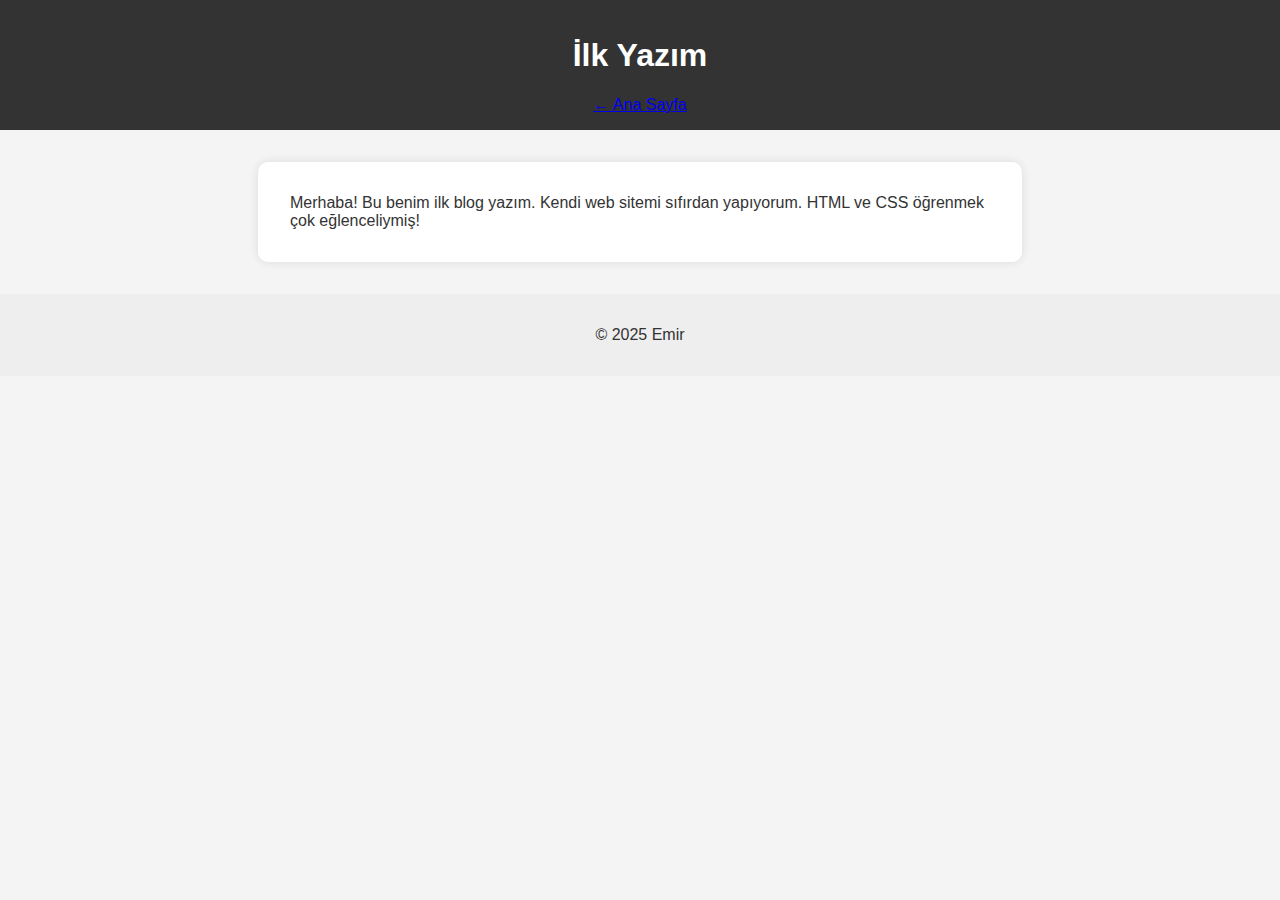
<file: posts/yazim.html>
<!DOCTYPE html>
<html lang="tr">
<head>
  <meta charset="UTF-8">
  <title>İlk Yazım</title>
  <link rel="stylesheet" href="../style.css">
</head>
<body>
  <header>
    <h1>İlk Yazım</h1>
    <a href="../index.html">← Ana Sayfa</a>
  </header>

  <main>
    <p>Merhaba! Bu benim ilk blog yazım. Kendi web sitemi sıfırdan yapıyorum. HTML ve CSS öğrenmek çok eğlenceliymiş!</p>
  </main>

  <footer>
    <p>© 2025 Emir</p>
  </footer>
</body>
</html>
</file>
<file: style.css>
body {
  font-family: Arial, sans-serif;
  background-color: #f4f4f4;
  color: #333;
  margin: 0;
  padding: 0;
}

header {
  background: #333;
  color: white;
  text-align: center;
  padding: 1rem 0;
}

main {
  max-width: 700px;
  margin: 2rem auto;
  background: white;
  padding: 1rem 2rem;
  border-radius: 10px;
  box-shadow: 0 0 10px rgba(0,0,0,0.1);
}

footer {
  text-align: center;
  padding: 1rem;
  background: #eee;
  margin-top: 2rem;
}
</file>
